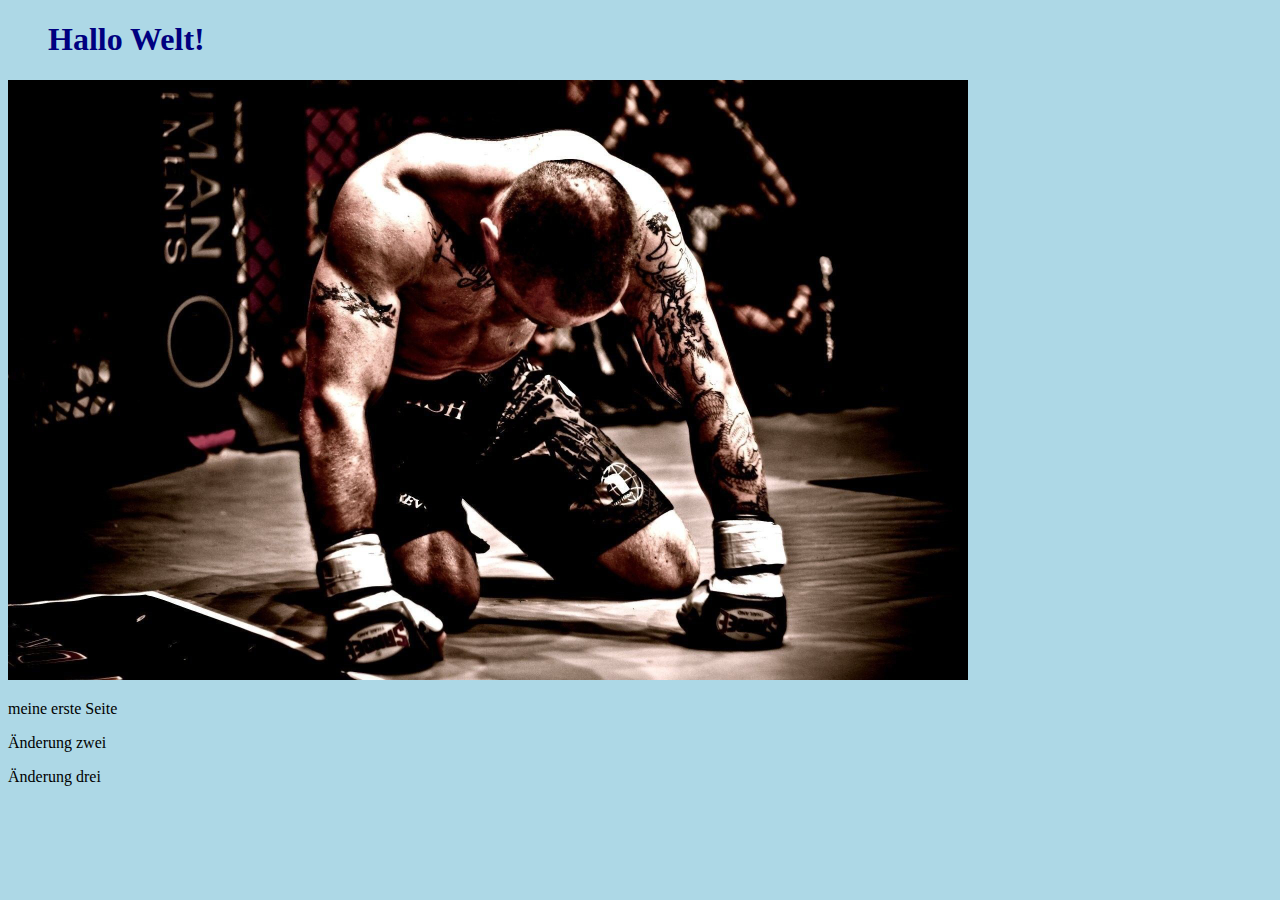
<file: index.html>
<!DOCTYPE html>
<html lang="en">
<head>
    <title>Hallo Welt!</title>
    <link rel="stylesheet" href="bluestyle.css">
</head>
<body>
<h1>Hallo Welt!</h1>
<div><img src="440746%20-%20Copy.jpg" alt="Hello Welt von Space" style="width:100%;max-width:960px"></div>
<p>meine erste Seite</p>
<p>Änderung zwei</p>
<p>Änderung drei</p>
</body>
</html>
</file>
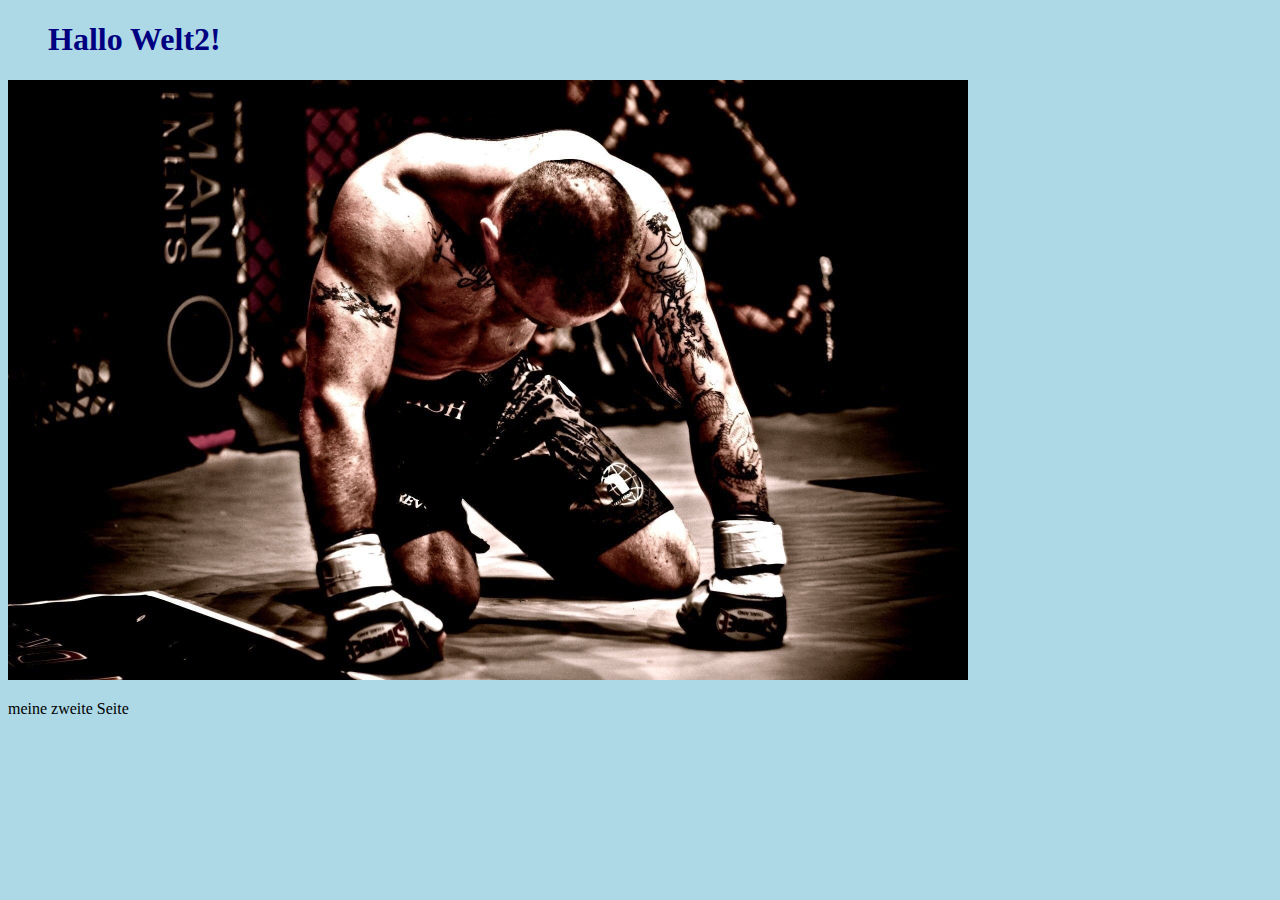
<file: index2.html>
<!DOCTYPE html>
<html lang="en">
<head>
    <title>Hallo Welt!</title>
    <link rel="stylesheet" href="bluestyle.css">
</head>
<body>
<h1>Hallo Welt2!</h1>
<div><img src="440746%20-%20Copy.jpg" alt="Hello Welt von Space" style="width:100%;max-width:960px"></div>
<p>meine zweite Seite</p>
</body>
</html>
</file>
<file: bluestyle.css>
body {
    background-color: lightblue;
}

h1 {
    color: navy;
    margin-left: 40px;
}
</file>
